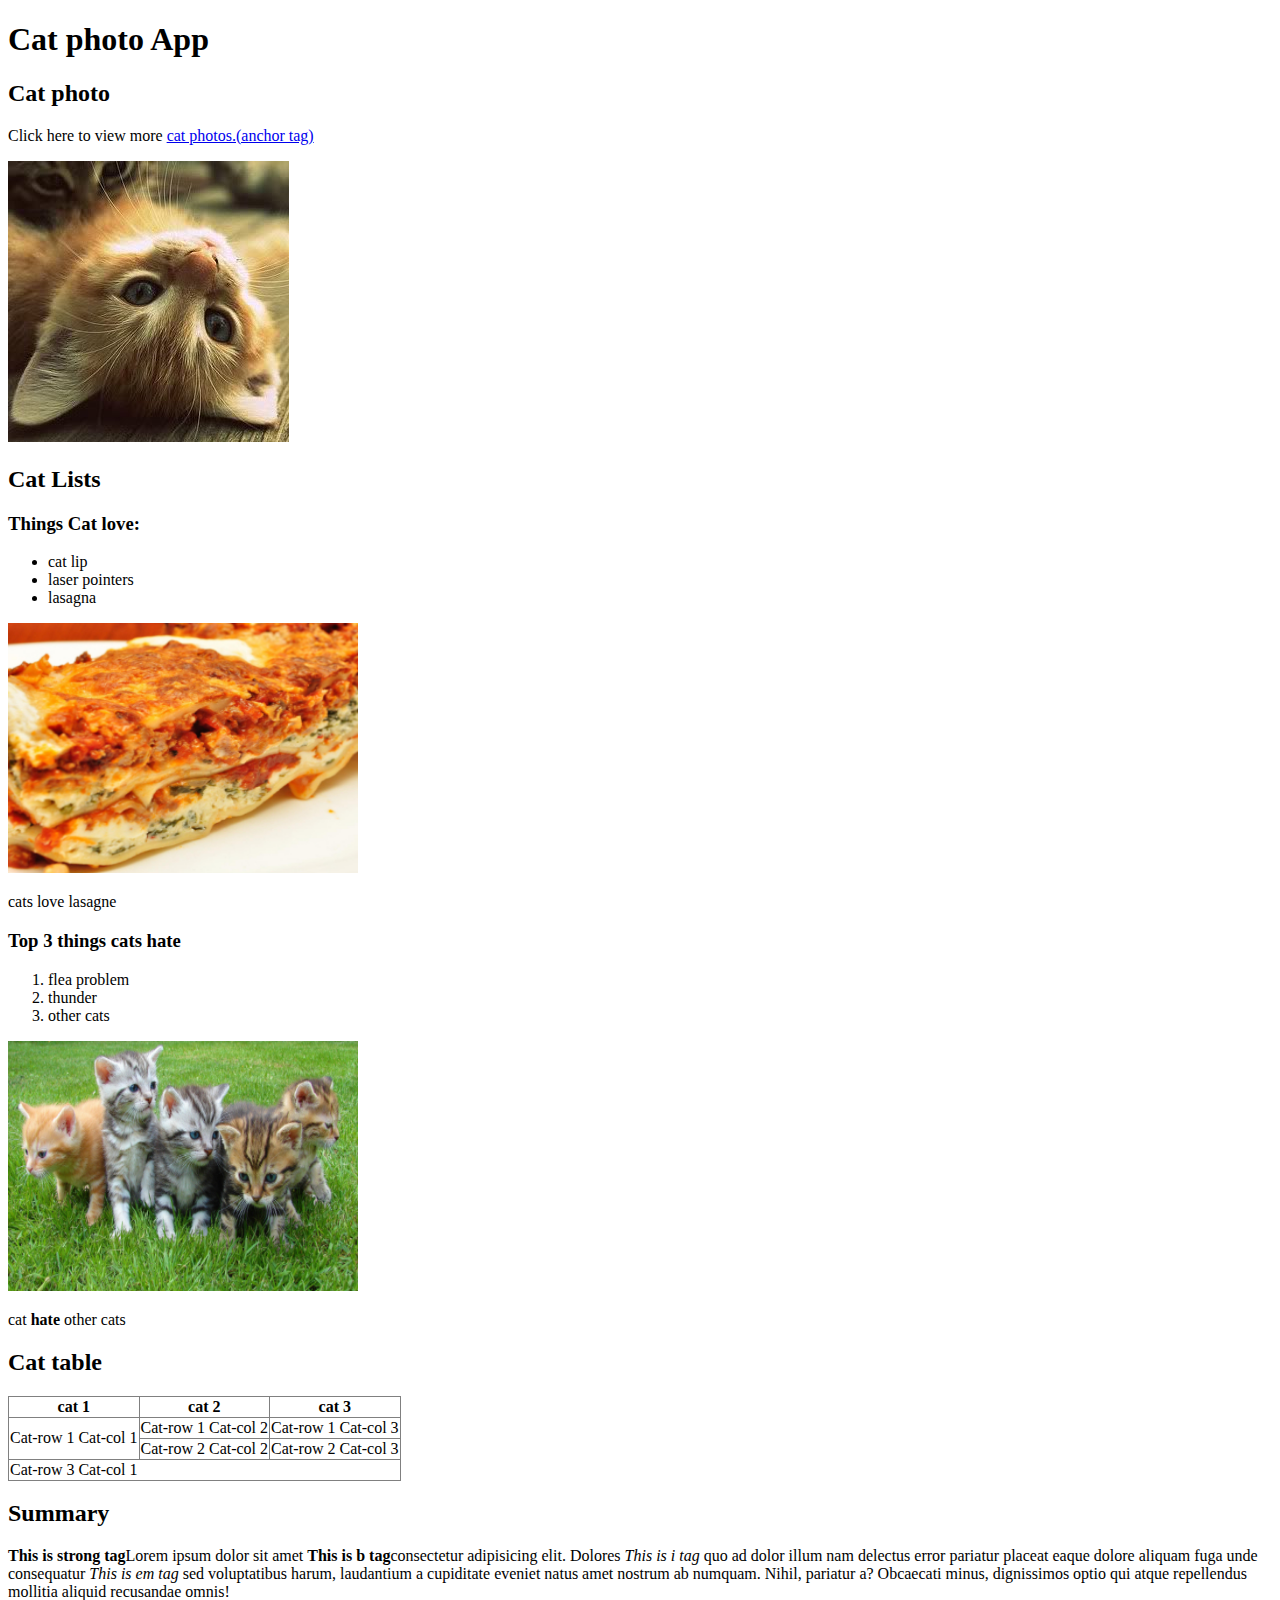
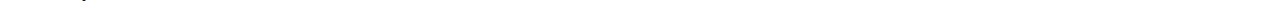
<file: Cat.html>
<!DOCTYPE html>
<html lang="en">
<head>
    <meta charset="UTF-8">
    <meta http-equiv="X-UA-Compatible" content="IE=edge">
    <meta name="viewport" content="width=device-width, initial-scale=1.0">
    <title>Document</title>
</head>
<body>
    <h1>Cat photo App</h1>
    <h2>Cat photo</h2>
    <p>Click here to view more
    <a href="#cat">cat photos.(anchor tag)</a>
    </p>
    <img src="relaxing-cat.jpg" alt="cat.img">
   
    <div id="cat">
        <h2>Cat Lists</h2>
        <h3>Things Cat love:</h3>
        <ul>
            <li>cat lip</li>
            <li>laser pointers</li>
            <li>lasagna</li>
          </ul>
          <img src="lasagna.jpg" alt="lasagna.img" height="250" width="350">
    </div>
    <div>
        <p>cats love lasagne</p>
    <h3>Top 3 things cats hate</h3>
    <ol>
        <li>flea problem</li>
        <li>thunder</li>
        <li>other cats</li>
    </ol>
    <img src="cats.jpg" alt="cats.img" height="250" width="350">
    <p>cat <b>hate</b> other cats</p>
    </div>
    <div>
        <h2>Cat table</h2>
        <table frame="box" rules="all" >
           
            <tr>
                <th>cat 1</th>
                <th>cat 2</th>
                <th>cat 3</th>
            </tr>
            <tr >
                <td rowspan="2">Cat-row 1 Cat-col 1</td>
                <td>Cat-row 1 Cat-col 2</td>
                <td>Cat-row 1 Cat-col 3</td>
            </tr>
            <tr><td>Cat-row 2 Cat-col 2</td>
            <td>Cat-row 2 Cat-col 3</td>
            </tr>
            <tr >
            <td colspan="3">Cat-row 3 Cat-col 1</td>

        </tr>

        </table>
    </div>
    <div>
        <h2>Summary</h2>
        <p><strong>This is strong tag</strong>Lorem ipsum dolor sit amet <b>This is b tag</b>consectetur adipisicing elit. Dolores <i>This is i tag</i> quo ad dolor illum nam delectus error pariatur placeat eaque dolore aliquam fuga unde consequatur <em>This is em tag</em> sed voluptatibus harum, laudantium a cupiditate eveniet natus amet nostrum ab numquam. Nihil, pariatur a? Obcaecati minus, dignissimos optio qui atque repellendus mollitia aliquid recusandae omnis!</p>
    </div>

</body>
</html>
</file>
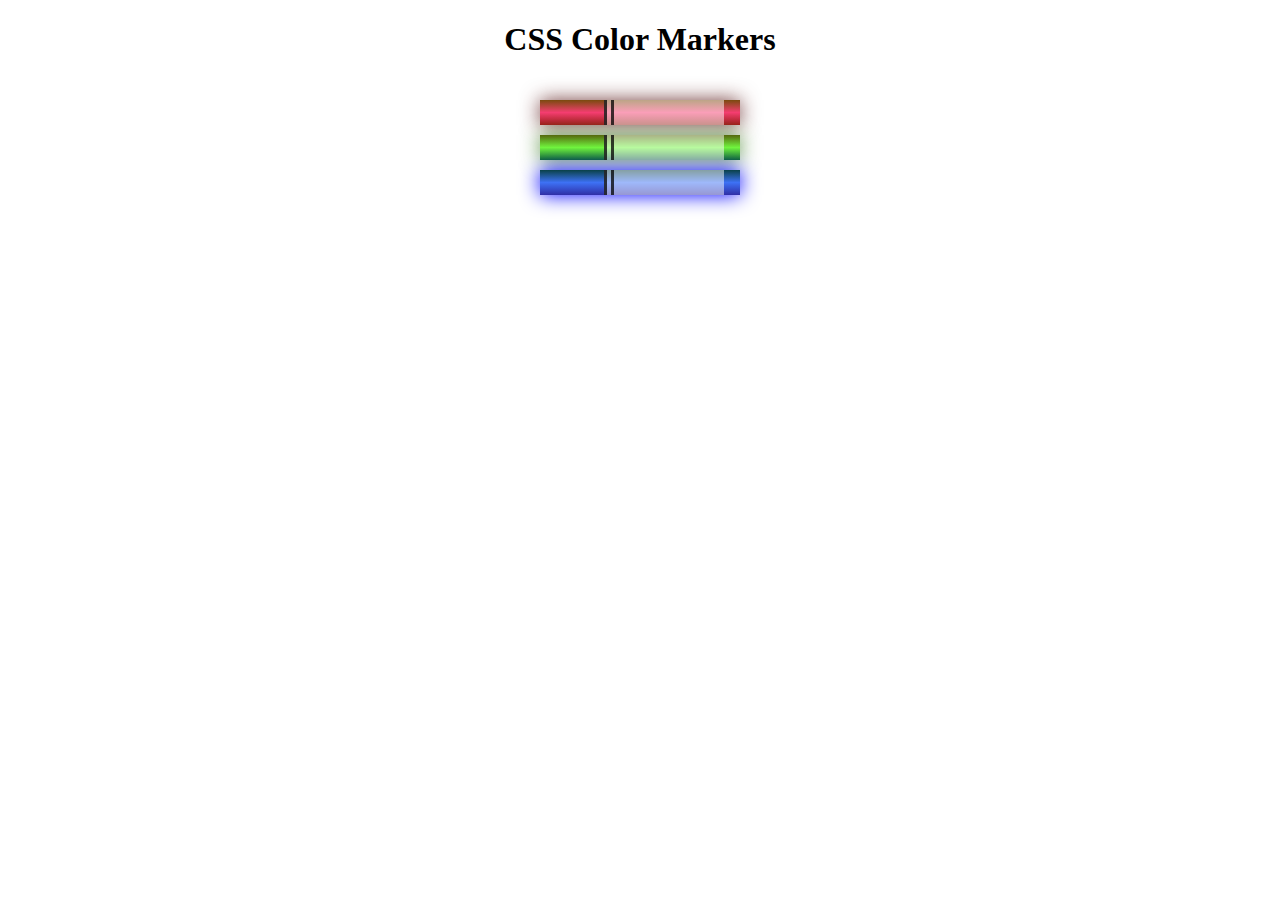
<file: colour.html>
<!DOCTYPE html>
<html lang="en">
  <head>
    <meta charset="utf-8">
    <meta name="viewport" content="width=device-width, initial-scale=1.0">
    <title>Colored Markers</title>
    <link rel="stylesheet" href="./style.css">
  </head>
  <body>
    <h1>CSS Color Markers</h1>
    <div class="container">
      <div class="marker red">
        <div class="cap"></div>
        <div class="sleeve"></div>
      </div>
      <div class="marker green">
        <div class="cap"></div>
        <div class="sleeve"></div>
      </div>
      <div class="marker blue">
        <div class="cap"></div>
        <div class="sleeve"></div>
      </div>
    </div>
  </body>
</html>
</file>
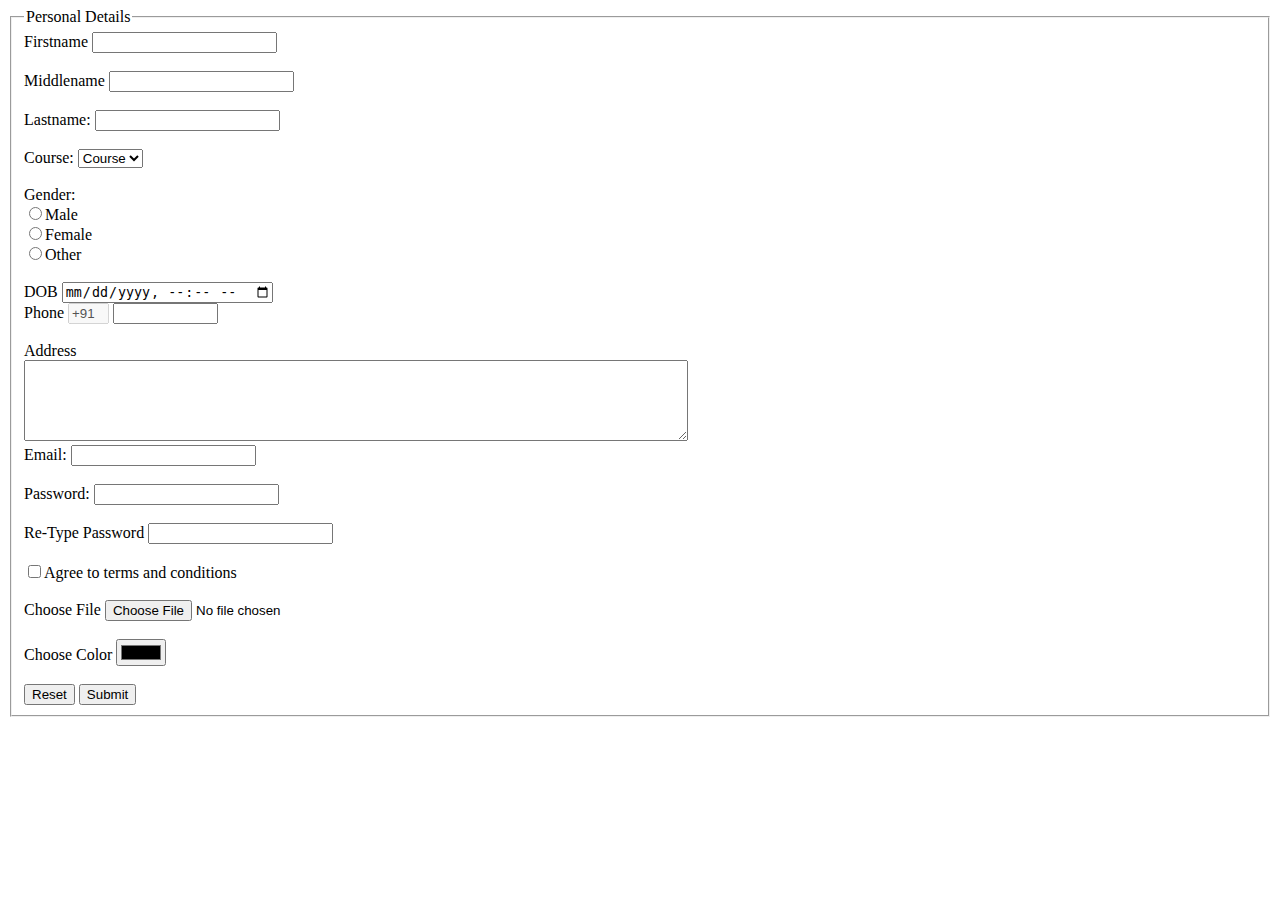
<file: form.html>
<!DOCTYPE html>
<html lang="en">
<head>
    <meta charset="UTF-8">
    <meta name="viewport" content="width=device-width, initial-scale=1.0">
    <title>Document</title>
</head>
<body>
  
        <form>
            <fieldset>
                <legend>Personal Details</legend>

                <label>Firstname</label>
                <input type="text">
                <br>
                <br>
                <label>Middlename</label>   
                <input type="text">
                <br>
                <br>
                <label>Lastname:</label>
                <input type="text">
                <br>
                <br>
                <label for="Course">Course:</label>
                <select name="Course">
                 <option value="Course">Course</option>   
                 <option value="BCA">BCA</option>
                 <option value="BBA">BBA</option> 
                 <option value="B.Tech">B.Tech</option>
                 <option value="MBA">MBA</option>  
                 <option value="MCA">MCA</option>  
                 <option value="M.Tech">M.Tech</option> 
                </select>
                <br>
                <br>
                <label>Gender:</label>
                <br>
                <input type="radio" name="Gender">Male
                <br>
                <input type="radio" name="Gender">Female
                <br>
                <input type="radio" name="Gender">Other
                <br>
                <br>
                <label>DOB</label>
                <input type="datetime-local">
                <br>
                <label>Phone</label>
        
                <input type="text" value="+91" size="2" disabled>
                <input type="tel" size="10">
                <br>
                <br>
                <label>Address</label>
                <br>
                <textarea cols="80" rows="5"></textarea>
                <br>
                <label>Email:</label>
                <input type="email">
                <br>
                <br>
                <label>Password:</label>
                <input type="password">
                <br>
                <br>
                <label>Re-Type Password</label>
                <input type="password">
                <br>
                <br>
                <input type="checkbox">Agree to terms and conditions
                <br>
                <br>
                <label>Choose File</label>
                <input type="file">
                <br>
                <br>
                <label>Choose Color</label>
                <input type="color">
                <br>
                <br>
                <input type="submit" value="Reset">
                <input type="submit" value="Submit">

            </fieldset>
         

        </form>
    
</body>
</html>
</file>
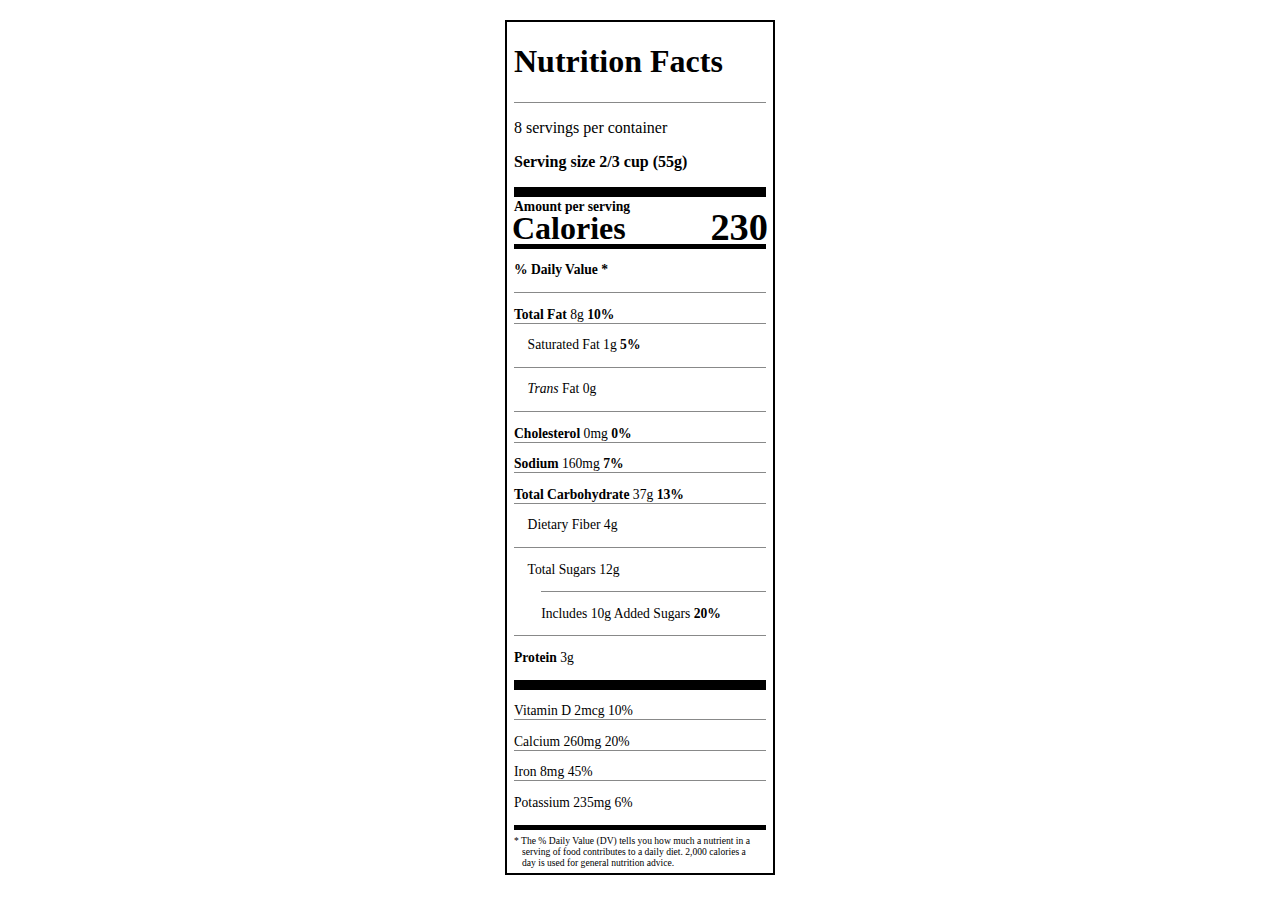
<file: Nutridion.html>
<!DOCTYPE html>
<html lang="en">

<head>
  <meta charset="UTF-8">
  <title>Nutrition Label</title>
  <link href="https://fonts.googleapis.com/css?family=Open+Sans:400,700,800" rel="stylesheet">
  <link href="./styles.css" rel="stylesheet">
</head>

<body>
  <div class="label">
    <header>
      <h1 class="bold">Nutrition Facts</h1>
      <div class="divider"></div>
      <p>8 servings per container</p>
      <p class="bold">Serving size <span>2/3 cup (55g)</span></p>
    </header>
    <div class="divider large"></div>
    <div class="calories-info">
      <div class="left-container">
        <h2 class="bold small-text">Amount per serving</h2>
        <p>Calories</p>
      </div>
      <span>230</span>
    </div>
    <div class="divider medium"></div>
    <div class="daily-value small-text">
      <p class="bold right no-divider">% Daily Value *</p>
      <div class="divider"></div>
      <p><span><span class="bold">Total Fat</span> 8g</span> <span class="bold">10%</span></p>
      <p class="indent no-divider">Saturated Fat 1g <span class="bold">5%</span></p>
      <div class="divider"></div>
      <p class="indent no-divider"><span><i>Trans</i> Fat 0g</span></p>
      <div class="divider"></div>
      <p><span><span class="bold">Cholesterol</span> 0mg</span> <span class="bold">0%</span></p>
      <p><span><span class="bold">Sodium</span> 160mg</span> <span class="bold">7%</span></p>
      <p><span><span class="bold">Total Carbohydrate</span> 37g</span> <span class="bold">13%</span></p>
      <p class="indent no-divider">Dietary Fiber 4g</p>
      <div class="divider"></div>
      <p class="indent no-divider">Total Sugars 12g</p>
      <div class="divider double-indent"></div>
      <p class="double-indent no-divider">Includes 10g Added Sugars <span class="bold">20%</span>
      <div class="divider"></div>
      <p class="no-divider"><span class="bold">Protein</span> 3g</p>
      <div class="divider large"></div>
      <p>Vitamin D 2mcg <span>10%</span></p>
      <p>Calcium 260mg <span>20%</span></p>
      <p>Iron 8mg <span>45%</span></p>
      <p class="no-divider">Potassium 235mg <span>6%</span></p>
    </div>
    <div class="divider medium"></div>
    <p class="note">* The % Daily Value (DV) tells you how much a nutrient in a serving of food contributes to a daily
      diet. 2,000 calories a day is used for general nutrition advice.</p>
  </div>
</body>
</html>
</file>
<file: style.css>
h1 {
    text-align: center;
  }
  
  .container {
    background-color: rgb(255, 255, 255);
    padding: 10px 0;
  }
  
  .marker {
    width: 200px;
    height: 25px;
    margin: 10px auto;
  }
  
  .cap {
    width: 60px;
    height: 25px;
  }
  
  .sleeve {
    width: 110px;
    height: 25px;
    background-color: rgba(255, 255, 255, 0.5);
    border-left: 10px double rgba(0, 0, 0, 0.75);
  }
  
  .cap, .sleeve {
    display: inline-block;
  }
  
  .red {
    background: linear-gradient(rgb(122, 74, 14), rgb(245, 62, 113), rgb(162, 27, 27));
    box-shadow: 0 0 20px 0 rgba(83, 14, 14, 0.8);
  }
  
  .green {
    background: linear-gradient(#55680D, #71F53E, #116C31);
    box-shadow: 0 0 20px 0 #3B7E20CC;
  }
  
  .blue {
    background: linear-gradient(hsl(186, 76%, 16%), hsl(223, 90%, 60%), hsl(240, 56%, 42%));
    box-shadow: 0 0 20px 0 blue;
  }
</file>
<file: styles.css>
* {
    box-sizing: border-box;
  }
  
  .html {
    font-size: 16px;
  }
  
  .body {
    font-family: 'Open Sans', sans-serif;
  }
  
  .label {
    border: 2px solid black;
    width: 270px;
    margin: 20px auto;
    padding: 0 7px;
  }
  
  .header h1 {
    text-align: center;
    margin: -4px 0;
    letter-spacing: 0.15px
  }
  
  .p {
    margin: 0;
    display: flex;
    justify-content: space-between;
  }
  
  .divider {
    border-bottom: 1px solid #888989;
    margin: 2px 0;
  }
  
  .bold {
    font-weight: 800;
  }
  
  .large {
    height: 10px;
  }
  
  .large, .medium {
    background-color: black;
    border: 0;
  }
  
  .medium {
    height: 5px;
  }
  
  .small-text {
    font-size: 0.85rem;
  }
  
  
  .calories-info {
    display: flex;
    justify-content: space-between;
    align-items: flex-end;
  }
  
  .calories-info h2 {
    margin: 0;
  }
  
  .left-container p {
    margin: -5px -2px;
    font-size: 2em;
    font-weight: 700;
  }
  
  .calories-info span {
    margin: -7px -2px;
    font-size: 2.4em;
    font-weight: 700;
  }
  
  .right {
    justify-content: flex-end;
  }
  
  .indent {
    margin-left: 1em;
  }
  
  .double-indent {
    margin-left: 2em;
  }
  
  .daily-value p:not(.no-divider) {
    border-bottom: 1px solid #888989;
  }
  
  .note {
    font-size: 0.6rem;
    margin: 5px 0;
    padding :0 8px;
    text-indent:-8px;
  }
</file>
